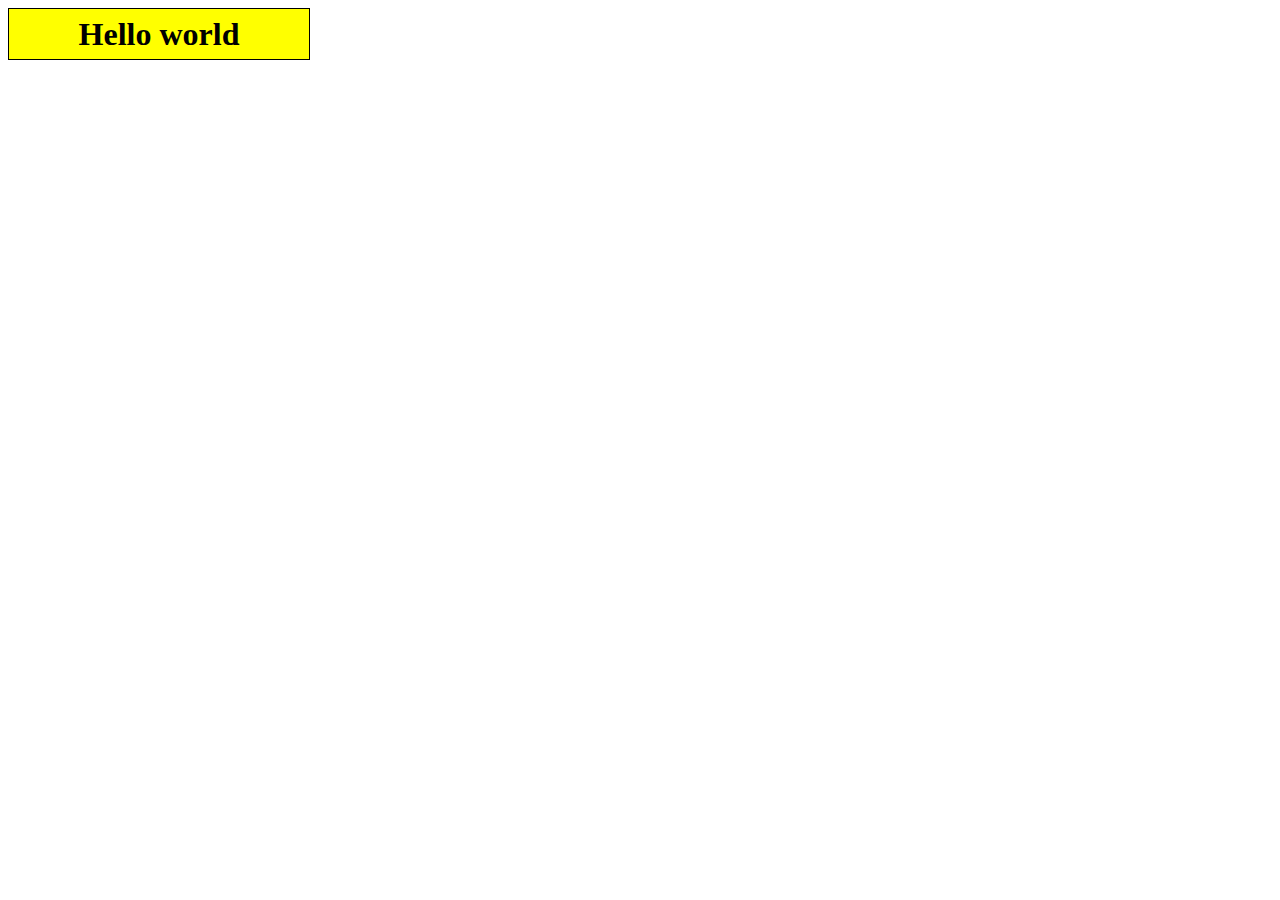
<file: practical-4/ex-1.html>
<!DOCTYPE html>
<html lang="en">
<head>
    <meta charset="UTF-8">
    <title>Exercise #1: Changing text</title>
    <style>
        #mydiv {
            width: 300px;
            height: 50px;
            line-height: 50px;  /* for vertical alignment of text */
            text-align: center;
            border: 1px solid black;
            background-color: yellow;
            font-size: 2em;
            font-weight: bold;
        }
    </style>
</head>
<body>
<div id="mydiv">Hello world</div>
</body>
<script>
    let mydiv = document.getElementById('mydiv');
    function changeContent(element, text) {
        element.innerHTML = text;
    }
    mydiv.onmouseover = function() {
        changeContent(this, "can I help you?");
    };
    mydiv.onmouseout = function() {
        changeContent(this, "Hello world");
    };
</script>
</html>
</file>
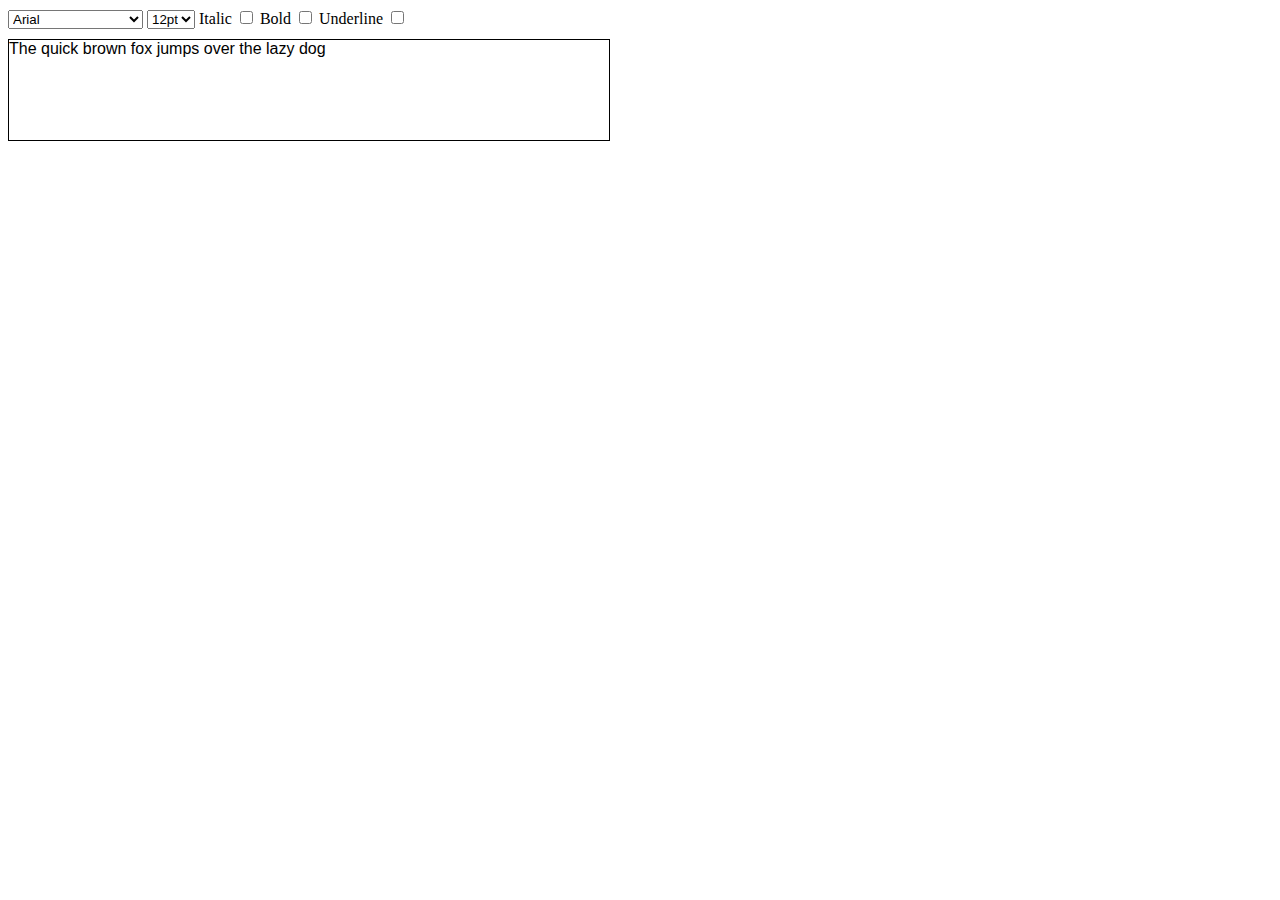
<file: practical-4/ex-4.html>
<!DOCTYPE html>
<html lang="en">

<head>
    <meta charset="UTF-8">
    <title>Exercise #4: Formatting text</title>
    <style>
        div {
            width: 600px;
            height: 100px;
            border: 1px solid black;
            margin-top: 10px;
            /* default options */
            font-family: Arial;
            font-size: 12pt;
        }
    </style>
    <script>
        function changeFontSize() {
            var text = document.getElementById("text");
            var f_size = document.getElementById("font_size");
            text.style.fontSize = f_size.value;
        }

        function changeFontFamily() {
            var text = document.getElementById("text");
            var f_family = document.getElementById("font_family");
            text.style.fontFamily = f_family.value;
        }

        function changeBold() {
            var text = document.getElementById("text");
            var b = document.getElementById("font_bold").checked;
            text.style.fontWeight = (b ? "bold" : "normal");
        }

        function changeUnderline() {
            var text = document.getElementById("text");
            var u = document.getElementById("font_underline").checked;
            text.style.textDecoration = (u ? "underline" : "none");
        }

        function changeItalic() {
            var text = document.getElementById("text");
            var i = document.getElementById("font_italic").checked;
            text.style.fontStyle = (i ? "italic" : "normal");
        }
    </script>
</head>

<body>
    <form name="form">
        <select name="font_family" id="font_family" onchange="changeFontFamily()">
            <option value="Arial" selected>Arial</option>
            <option value="Verdana">Verdana</option>
            <option value="Helvetica">Helvetica</option>
            <option value="Times New Roman">Times New Roman</option>
            <option value="Courier New">Courier New</option>
        </select>
        <select name="font_size" id="font_size" onchange="changeFontSize()">
            <option value="8pt">8pt</option>
            <option value="10pt">10pt</option>
            <option value="12pt" selected>12pt</option>
            <option value="14pt">14pt</option>
            <option value="16pt">16pt</option>
        </select>
        <label>Italic <input type="checkbox" name="font_italic" id="font_italic" onchange="changeItalic()"></label>
        <label>Bold <input type="checkbox" name="font_bold" id="font_bold" onchange="changeBold()"></label>
        <label>Underline <input type="checkbox" name="font_underline" id="font_underline" onchange="changeUnderline()"></label>
    </form>

    <div id="text">The quick brown fox jumps over the lazy dog</div>
</body>

</html>
</file>
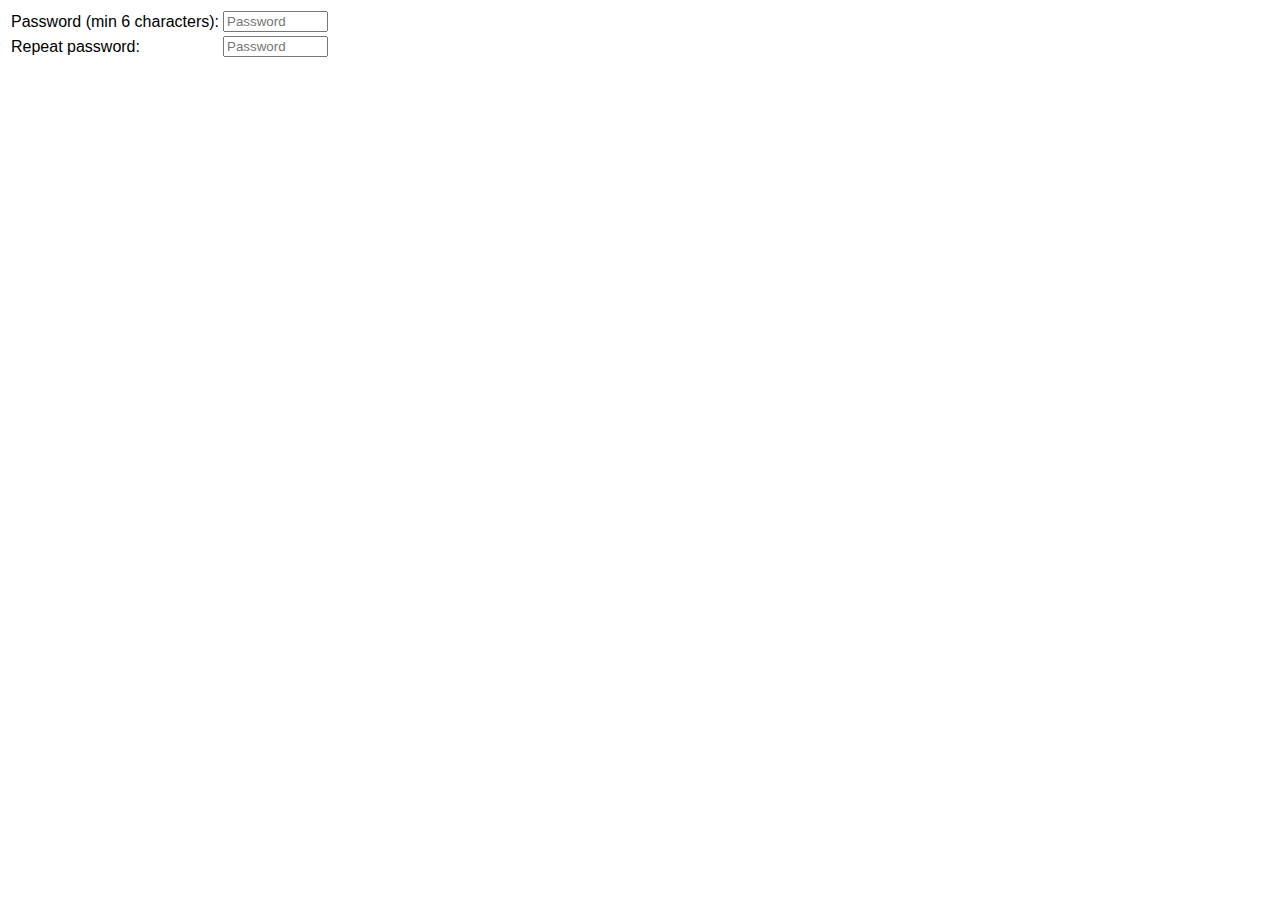
<file: practical-4/ex-5.html>
<!DOCTYPE html>
<html lang="en">

<head>
    <meta charset="UTF-8">
    <title>Exercise #5: Input check</title>
    <style>
        * {
            font-family: Arial, sans-serif;
        }

        .err {
            color: red;
            font-size: 0.7em;
        }
    </style>
    <script>
        /* TODO complete this part */
        function checkPassword() {
            var password1 = document.getElementById("password1").value;
            var password2 = document.getElementById("password2").value;
            var pass1check = document.getElementById("pw1_check");
            var pass2check = document.getElementById("pw2_check");

            var isError = false;
            if (password1.length > 0) {
                if (password1.length < 6) {
                    pass1check.innerHTML = "Too short";
                    isError = true;
                } else {
                    pass1check.innerHTML = "";
                }
                if (password2.length > 0 && password1 !== password2) {
                    pass2check.innerHTML = "The two passwords don't match";
                    isError = true;
                } else {
                    pass2check.innerHTML = "";
                }
            } else {
                pass1check.innerHTML = "";
            }

            // show the submit button only if everything is OK
            var btn = document.getElementById("submitBtn");
            if (password1.length > 0 && password2.length > 0 && !isError) {
                btn.style.display = "";
            } else {
                btn.style.display = "none";
            }
        }

        window.onload = function () {
            // hide the submit button initially
            document.getElementById("submitBtn").style.display = "none";
        }
    </script>
</head>

<body>

    <form name="pw">
        <table>
            <tr>
                <td>Password (min 6 characters):</td>
                <td><input type="password" name="password1" id="password1" size="10" placeholder="Password"
                        onkeyup="checkPassword()"></td>
                <td>
                    <div id="pw1_check" class="err"></div>
                </td>
            </tr>
            <tr>
                <td>Repeat password:</td>
                <td><input type="password" name="password2" id="password2" size="10" placeholder="Password"
                        onkeyup="checkPassword()"></td>
                <td>
                    <div id="pw2_check" class="err"></div>
                </td>
            </tr>
        </table>

        <input type="submit" value="Submit" id="submitBtn" />
    </form>

</body>

</html>
</file>
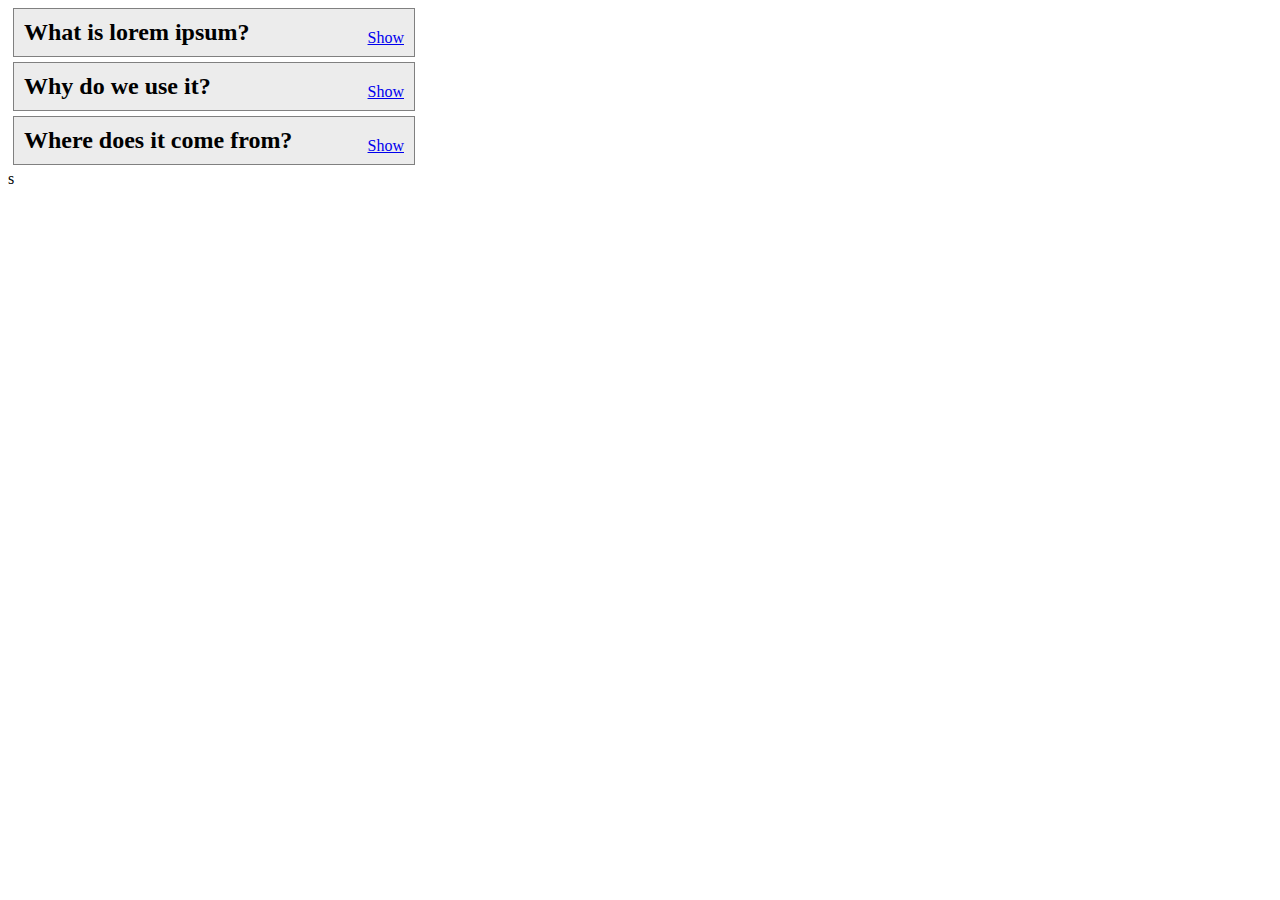
<file: practical-4/ex-6.html>
<!DOCTYPE html>
<html lang="en">
<head>
    <meta charset="UTF-8">
    <title>Exercise #6: Content show/hide</title>
    <style>
        * {
            font-family: Georgia, serif;
        }

        article {
            width: 400px;
            border: 1px solid grey;
            background-color: #ececec;
            position: relative;
            margin: 5px;
        }

        article h2 {
            margin: 0px;
            padding: 10px;
            font-size: 1.5em;
        }

        article .showlink {
            position: absolute;
            right: 10px;
            top: 20px;
        }

        article .text {
            background-color: white;
            padding: 10px;
            font-family: Verdana, sans-serif;
            font-size: 0.9em;
            color: #a9a9a9;
        }
    </style>
    <script>
        /* TODO this is for you to complete */
        function show(id) {
            var element = document.getElementById(id);
            element.style.display = "";
        }
        
        function hide(id) {
            var element = document.getElementById(id);
            element.style.display = "none";
        }
    </script>
</head>
<body>

<article>
    <h2>What is lorem ipsum?</h2>
    <div id="p1_show" class="showlink"><a href="#" onclick="show('p1_text');hide('p1_show');">Show</a></div>
    <div id="p1_text" class="text" style="display: none;">
        <p>Lorem Ipsum is simply dummy text of the printing and typesetting industry. Lorem Ipsum has been the
            industry's standard dummy text ever since the 1500s, when an unknown printer took a galley of type and
            scrambled it to make a type specimen book. It has survived not only five centuries, but also the leap into
            electronic typesetting, remaining essentially unchanged. It was popularised in the 1960s with the release of
            Letraset sheets containing Lorem Ipsum passages, and more recently with desktop publishing software like
            Aldus PageMaker including versions of Lorem Ipsum.</p>
        <p><a href="#" onclick="show('p1_show');hide('p1_text');">Hide</a></p>
    </div>
</article>

<article>
    <h2>Why do we use it?</h2>
    <div id="p2_show" class="showlink"><a href="#" onclick="show('p2_text');hide('p2_show');">Show</a></div>
    <div id="p2_text" class="text" style="display: none;">
        <p>It is a long established fact that a reader will be distracted by the readable content of a page when looking
            at its layout. The point of using Lorem Ipsum is that it has a more-or-less normal distribution of letters,
            as opposed to using 'Content here, content here', making it look like readable English. Many desktop
            publishing packages and web page editors now use Lorem Ipsum as their default model text, and a search for
            'lorem ipsum' will uncover many web sites still in their infancy. Various versions have evolved over the
            years, sometimes by accident, sometimes on purpose (injected humour and the like).</p>
        <p><a href="#" onclick="show('p2_show');hide('p2_text');">Hide</a></p>
    </div>
</article>

<article>
    <h2>Where does it come from?</h2>
    <div id="p3_show" class="showlink"><a href="#" onclick="show('p3_text');hide('p3_show');">Show</a></div>
    <div id="p3_text" class="text" style="display: none;">
        <p>Contrary to popular belief, Lorem Ipsum is not simply random text. It has roots in a piece of classical Latin
            literature from 45 BC, making it over 2000 years old. Richard McClintock, a Latin professor at
            Hampden-Sydney College in Virginia, looked up one of the more obscure Latin words, consectetur, from a Lorem
            Ipsum passage, and going through the cites of the word in classical literature, discovered the undoubtable
            source. Lorem Ipsum comes from sections 1.10.32 and 1.10.33 of "de Finibus Bonorum et Malorum" (The Extremes
            of Good and Evil) by Cicero, written in 45 BC. This book is a treatise on the theory of ethics, very popular
            during the Renaissance. The first line of Lorem Ipsum, "Lorem ipsum dolor sit amet..", comes from a line in
            section 1.10.32.</p>
        <p>The standard chunk of Lorem Ipsum used since the 1500s is reproduced below for those interested. Sections
            1.10.32 and 1.10.33 from "de Finibus Bonorum et Malorum" by Cicero are also reproduced in their exact
            original form, accompanied by English versions from the 1914 translation by H. Rackham.</p>
        <p><a href="#" onclick="show('p3_show');hide('p3_text');">Hide</a></p>
    </div>
</article>

</body>
</html>s
</file>
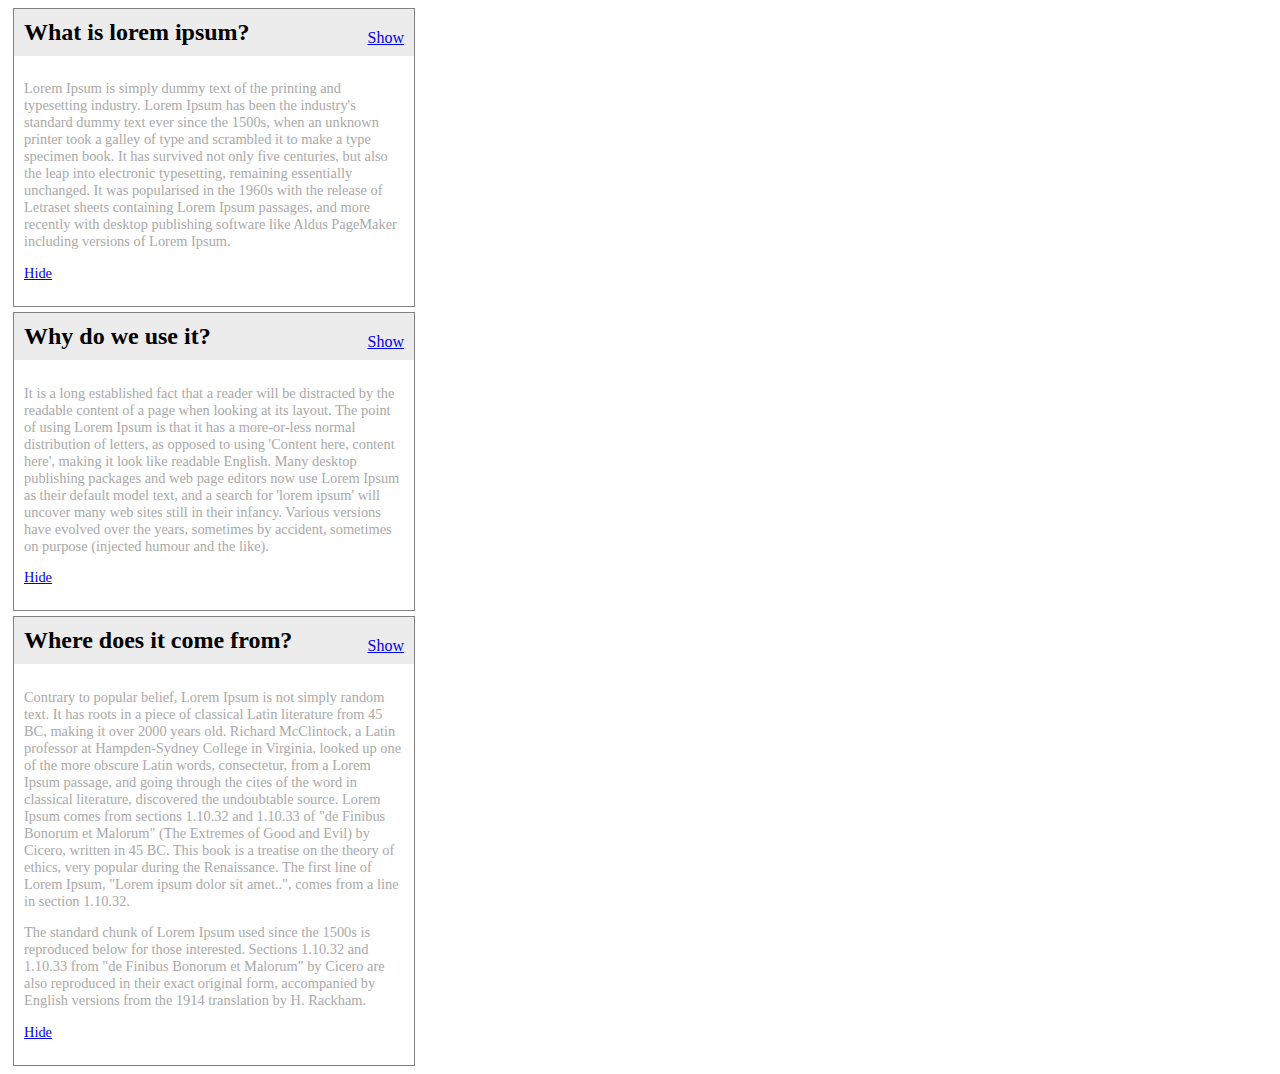
<file: practical-4/ex-6b.html>
<!DOCTYPE html>
<html lang="en">
<head>
    <meta charset="UTF-8">
    <title>Exercise #6: Content show/hide</title>
    <style>
        * {
            font-family: Georgia, serif;
        }

        article {
            width: 400px;
            border: 1px solid grey;
            background-color: #ececec;
            position: relative;
            margin: 5px;
        }

        article h2 {
            margin: 0px;
            padding: 10px;
            font-size: 1.5em;
        }

        article .showlink {
            position: absolute;
            right: 10px;
            top: 20px;
        }

        article .text {
            background-color: white;
            padding: 10px;
            font-family: Verdana, sans-serif;
            font-size: 0.9em;
            color: #a9a9a9;
        }
    </style>
    <script>
        /* TODO this is for you to complete */
    </script>
</head>
<body>

<article>
    <h2>What is lorem ipsum?</h2>
    <div class="showlink"><a href="#">Show</a></div>
    <div class="text">
        <p>Lorem Ipsum is simply dummy text of the printing and typesetting industry. Lorem Ipsum has been the
            industry's standard dummy text ever since the 1500s, when an unknown printer took a galley of type and
            scrambled it to make a type specimen book. It has survived not only five centuries, but also the leap into
            electronic typesetting, remaining essentially unchanged. It was popularised in the 1960s with the release of
            Letraset sheets containing Lorem Ipsum passages, and more recently with desktop publishing software like
            Aldus PageMaker including versions of Lorem Ipsum.</p>
        <p><a href="#">Hide</a></p>
    </div>
</article>

<article>
    <h2>Why do we use it?</h2>
    <div class="showlink"><a href="#">Show</a></div>
    <div class="text">
        <p>It is a long established fact that a reader will be distracted by the readable content of a page when looking
            at its layout. The point of using Lorem Ipsum is that it has a more-or-less normal distribution of letters,
            as opposed to using 'Content here, content here', making it look like readable English. Many desktop
            publishing packages and web page editors now use Lorem Ipsum as their default model text, and a search for
            'lorem ipsum' will uncover many web sites still in their infancy. Various versions have evolved over the
            years, sometimes by accident, sometimes on purpose (injected humour and the like).</p>
        <p><a href="#">Hide</a></p>
    </div>
</article>

<article>
    <h2>Where does it come from?</h2>
    <div class="showlink"><a href="#">Show</a></div>
    <div class="text">
        <p>Contrary to popular belief, Lorem Ipsum is not simply random text. It has roots in a piece of classical Latin
            literature from 45 BC, making it over 2000 years old. Richard McClintock, a Latin professor at
            Hampden-Sydney College in Virginia, looked up one of the more obscure Latin words, consectetur, from a Lorem
            Ipsum passage, and going through the cites of the word in classical literature, discovered the undoubtable
            source. Lorem Ipsum comes from sections 1.10.32 and 1.10.33 of "de Finibus Bonorum et Malorum" (The Extremes
            of Good and Evil) by Cicero, written in 45 BC. This book is a treatise on the theory of ethics, very popular
            during the Renaissance. The first line of Lorem Ipsum, "Lorem ipsum dolor sit amet..", comes from a line in
            section 1.10.32.</p>
        <p>The standard chunk of Lorem Ipsum used since the 1500s is reproduced below for those interested. Sections
            1.10.32 and 1.10.33 from "de Finibus Bonorum et Malorum" by Cicero are also reproduced in their exact
            original form, accompanied by English versions from the 1914 translation by H. Rackham.</p>
        <p><a href="#">Hide</a></p>
    </div>
</article>

</body>
</html>
</file>
